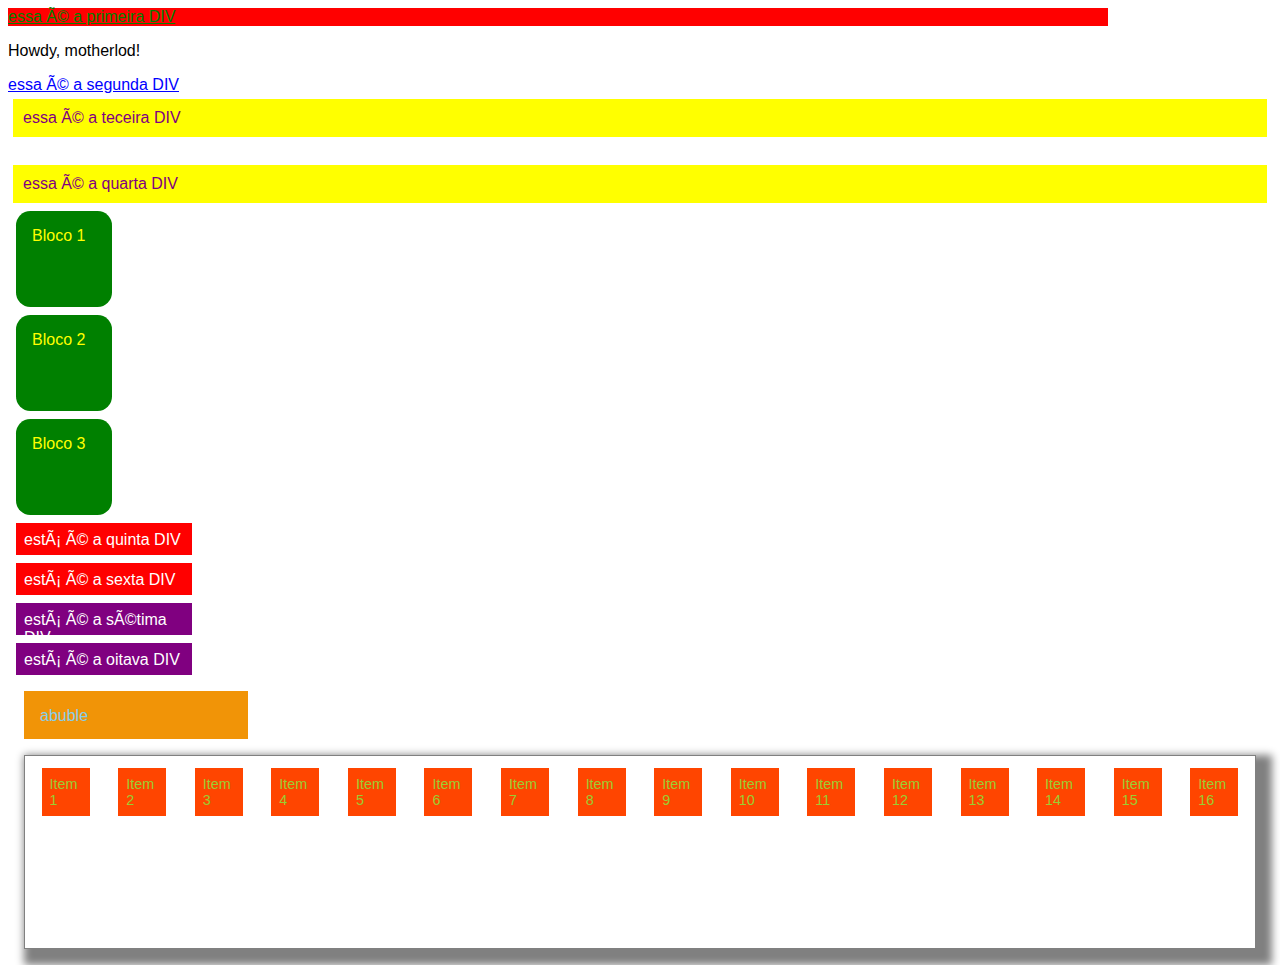
<file: index.html>
<!DOCTYPE html>
<html lang="pt-BR">
<head>
    <meta charset="iso-8859-1">
    <meta name="viewport" content="width=device-width, initial-scale=1.0">
    <title>page example</title>
    <link rel="stylesheet" href="style.css">
    <link rel="stylesheet" href="fita.css">
    <link rel="stylesheet" href="banda.css">
    <style>
        p{

        }
        #primeira-div{
            color: green;
            text-decoration: underline;
        }
        #segunda-div{
            color: blue;
            text-decoration: underline;
        }
        .outras-div{
            color: purple;
            background-color: yellow;
            margin: 5px;
            padding: 10px;
        }
        .blocos{
            color: yellow;
            background-color: green;
            margin: .5rem;
            padding: 1rem;
            width: 4rem;
            height: 4rem;
            border-radius: 15%;
        }

        .barra{
            color: white;
            background-color: blue;
            width: 10rem;
            height: 1rem;
            padding: 0.5rem;
            margin: 0.5rem;
        }
        .faixa{
            color: white;
            background-color: red;
            width: 10rem;
            height: 1rem;
            padding: 0.5rem;
            margin: 0.5rem;
        }

        #nona{
            color: skyblue;
            background-color: rgb(241, 148, 7);
            width:  12rem;
            height: 1rem ;
            margin: 1rem ;
            padding:1rem ;
            
        }
        .container{
            border: 1px gray solid;
            height: 12rem;
            margin: 1rem;
            box-shadow: 0.5rem 0.5rem 0.5rem 0.5rem gray;
            display: flex;
            justify-content: space-evenly;
            flex-wrap: wrap;

        }
        .item{
            font-size: 0.9rem;
            color: yellowgreen;
            background-color: orangered;
            width: 2rem;
            height: 2rem;
            padding: 0.5rem;
            margin: 0.75rem;
        }
    </style>
</head>
<header>
    <div id="primeira-div" onclick="irGoogle()">
        essa é a primeira DIV
    </div>
</header>
<body>
    <p>
        Howdy, motherlod!
    </p>
    <div id="segunda-div">
        essa é a segunda DIV
    </div>
    <div class="outras-div">
        essa é a teceira DIV
    </div>
    <br>
    <div class="outras-div">
        essa é a quarta DIV
    </div>

    <div class="blocos"> Bloco 1 </div>
    <div class="blocos"> Bloco 2 </div>
    <div class="blocos"> Bloco 3 </div>

    <div class="faixa barra"> está é a quinta DIV </div>
    <div class="barra faixa"> está é a sexta DIV </div>

    <div class="fita banda"> está é a sétima DIV </div>
    <div class="banda fita"> está é a oitava DIV </div>

    <div id="nona"> abuble </div>

    <div class="container">
        <div class="item">Item 1</div>
        <div class="item">Item 2</div>
        <div class="item">Item 3</div>
        <div class="item">Item 4</div>
        <div class="item">Item 5</div>
        <div class="item">Item 6</div>
        <div class="item">Item 7</div>
        <div class="item">Item 8</div>
        <div class="item">Item 9</div>
        <div class="item">Item 10</div>
        <div class="item">Item 11</div>
        <div class="item">Item 12</div>
        <div class="item">Item 13</div>
        <div class="item">Item 14</div>
        <div class="item">Item 15</div>
        <div class="item">Item 16</div>

    </div>
</body>
</html>
</file>
<file: style.css>
* {
    font-family: 'Segoe UI', Tahoma, Geneva, Verdana, sans-serif;
    font-size: 16px;
}

header{
    background-color: red;
    width: 1100px;
    height: ;

}
</file>
<file: fita.css>
.fita{
    color: white;
    background-color: green;
    width: 10rem;
    height: 1rem;
    padding: 0.5rem;
    margin: 0.5rem;
}
</file>
<file: banda.css>
.banda{
    color: white;
    background-color: purple;
    width: 10rem;
    height: 1rem;
    padding: 0.5rem;
    margin: 0.5rem;
}
</file>
